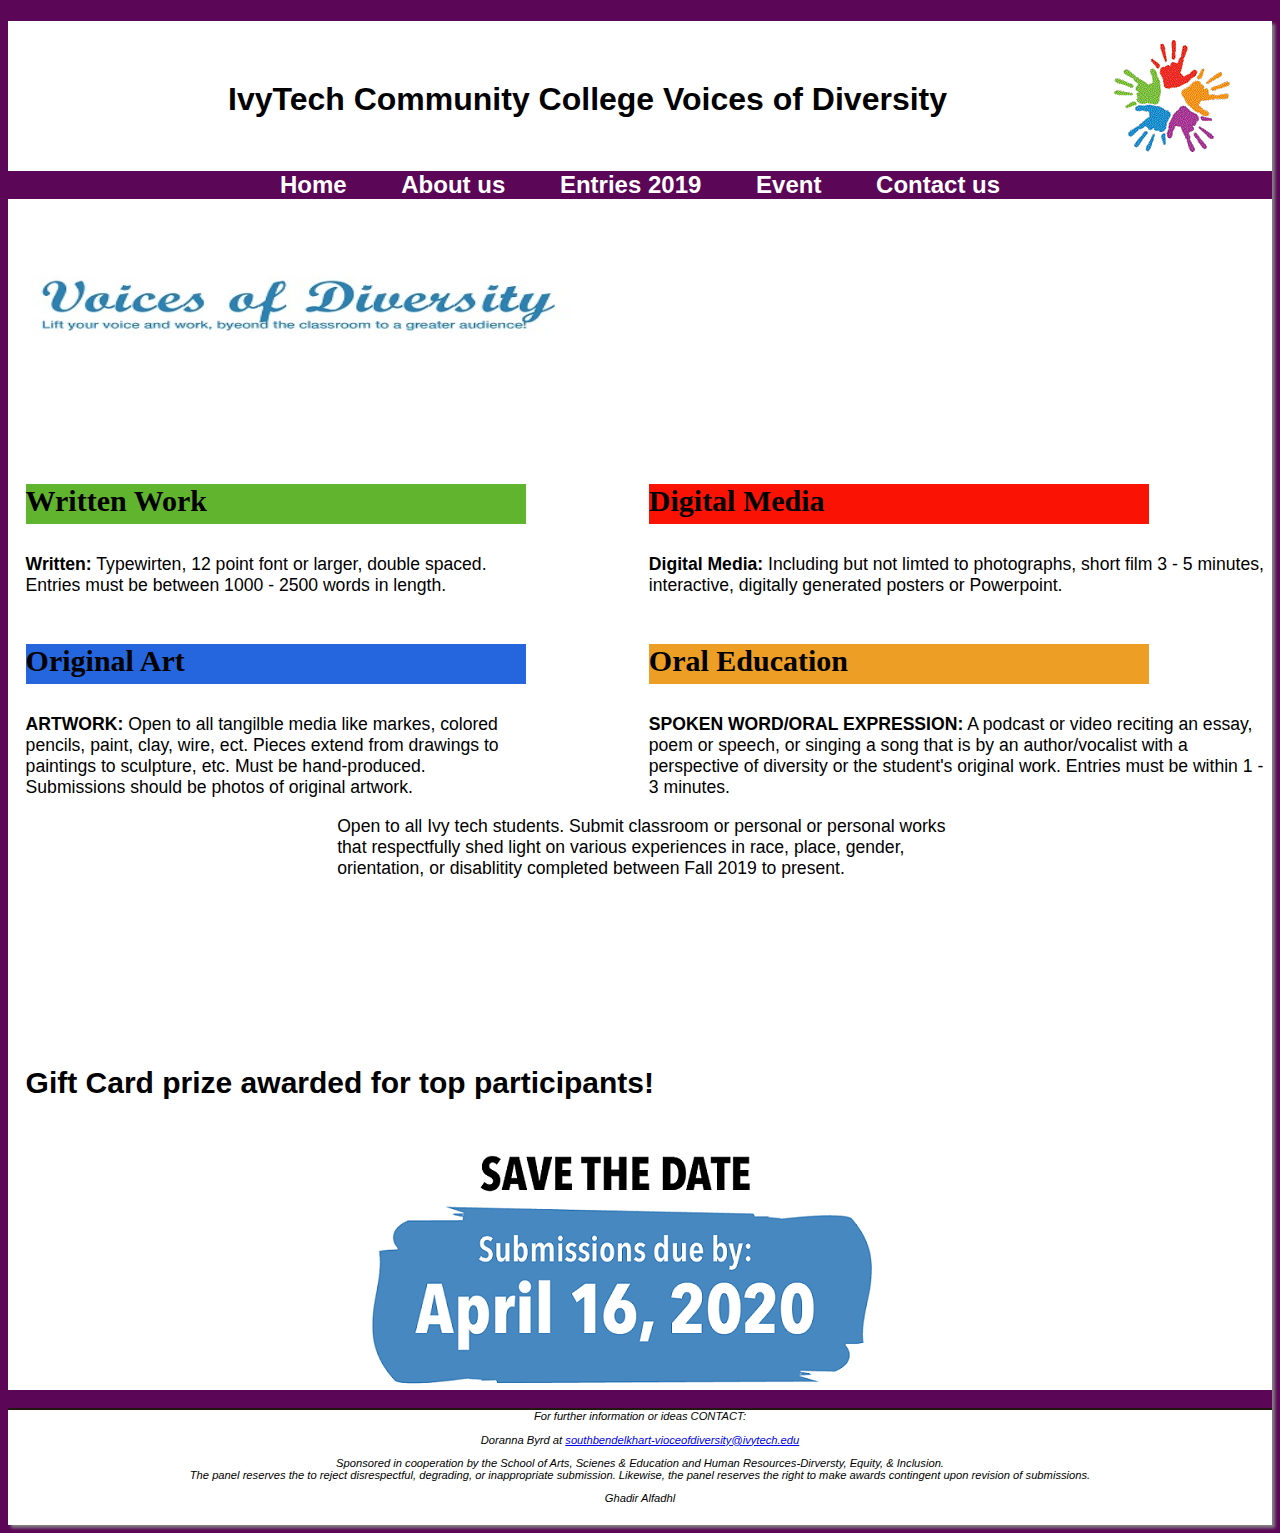
<file: Final/index.html>
<!DOCTYPE html>
<html lang="en">
<head>
<title> Voices of Diversity  </title>
<meta charset="utf-8">
<meta name="viewport" content="width=device-width, initial-scale=1.0">
<link rel= "stylesheet" href="style.css">
</head>	
<body>
<div id="wrap">
<header>
<h1> IvyTech Community College Voices of Diversity  </h1>
</header>
<nav>
 <ul>
	<li><a href="index.html">Home</a></li>
	<li><a href="about.html">About us </a>
		<ul>
         <li><a> Our Team </a></li>
         <li><a> Resources </a></li>
        </ul> 
	</li> 			  
         <li><a href="entries.html"> Entries 2019 </a>
		      <ul>
                  <li><a> Written Work</a></li>
                  <li><a> Digital Media </a></li>
                   <li><a> Oral Exression </a></li>
                    <li><a> Original Art </a></li>
               </ul>
			   </li> 
	     <li><a href="event.html">Event</a></li>       
         <li><a href="contact.html"> Contact us</a></li> 			  
			 
</ul>
</nav>
<main>
<div>
	<img src="images/voicess.jpg" width="550px" height="250px" id="voices"/>
</div> 
      
	
<div class="main-col"> 
<h3 id="rectangler">Written Work </h3>  


<p><b>Written:</b> Typewirten, 12 point font or larger, double spaced. Entries must be between 1000 - 2500 words in length.  </p>
</div>

<div class="side-col">
<h3 id="rectangler2"> Digital Media</h3>
<p><b> Digital Media:</b> Including but not limted to photographs, short film 3 - 5 minutes, interactive, digitally generated posters or Powerpoint.</p>
 </div>
 
<div class="side-col">
 <h3 id="rectangler3">Oral Education</h3>
<p><b>SPOKEN WORD/ORAL EXPRESSION:</b> A podcast or video reciting an essay, poem or speech, or singing a song that is by an author/vocalist with a perspective of diversity or the student's original work. Entries must be within 1 - 3 minutes. </p>
 </div>
 
<div class="main-col">  
 <h3 id="rectangler4">Original Art</h3>
  <p><b>ARTWORK:</b> Open to all tangilble media like markes, colored pencils, paint, clay, wire, ect. Pieces extend from drawings to paintings to sculpture, etc. Must be hand-produced. Submissions should be photos of original artwork.</p>
</div>



<br><br>


<div id="center">
 <p> Open to all Ivy tech students. Submit classroom or personal or personal works that respectfully shed light on various experiences in race, place, gender, orientation, or disablitity completed between Fall 2019 to present. </p>
</div>
<h5> Gift Card prize awarded for top participants! </h5>

<div id="details"> </div>



</main>
 
 <br>

<footer>
           For further information or ideas CONTACT: 
    <p> Doranna Byrd at <a href="mailto:southbendelkhart-vioceofdiversity@ivytech.edu">southbendelkhart-vioceofdiversity@ivytech.edu</a>
     </p>
	 <p> Sponsored in cooperation by the School of Arts, Scienes & Education and Human Resources-Dirversty, Equity, & Inclusion. <br>
	     The panel reserves the to reject disrespectful, degrading, or inappropriate submission. Likewise, the panel reserves the right to make awards contingent upon revision of submissions.	 </p>
         <p> Ghadir Alfadhl </p>

</footer>
</div>
</body>

</html>
</file>
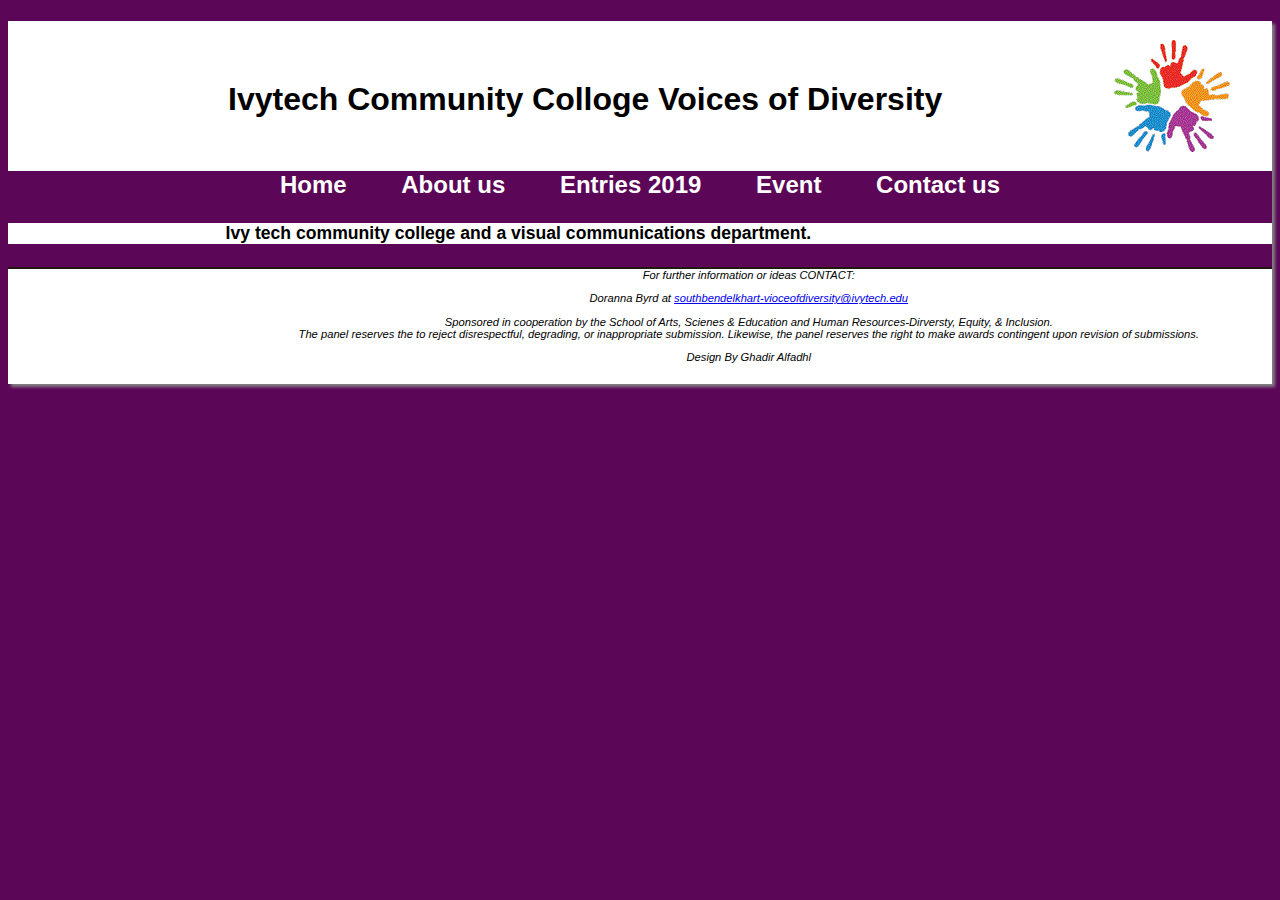
<file: Final/about.html>
<!DOCTYPE html>
<html lang="en">
<head>
<title> Voices of Diversity  </title>
<meta charset="utf-8">
<link rel= "stylesheet" href="style.css">
</head>
<body>
<div id="wrap">
<header>
<h1> Ivytech Community Colloge Voices of Diversity  </h1>
</header>
<nav>
 <ul>
	     <li><a href="index.html">Home</a></li>
		 <li><a href="about.html">About us </a>
		      <ul>
                <li><a> Our Team </a></li>
                <li><a> Resources </a></li>
                </ul> 
		  </li> 			  
         <li><a href="entries.html"> Entries 2019 </a>
		      <ul>
                  <li><a> Written Work</a></li>
                  <li><a> Digital Media </a></li>
                   <li><a> Oral Exression </a></li>
                    <li><a> Original Art </a></li>
               </ul>
			   </li> 
	     <li><a href="event.html">Event</a></li>       
         <li><a href="contact.html"> Contact us </a></li> 			  
			 
</ul>
</nav>
<main>
<div id="Ivy"> </div>
<h4>Ivy tech community college and a visual communications department.</h4>









</main>









<footer>
          For further information or ideas CONTACT: 
    <p> Doranna Byrd at <a href="mailto:southbendelkhart-vioceofdiversity@ivytech.edu">southbendelkhart-vioceofdiversity@ivytech.edu</a>
     </p>
	 <p> Sponsored in cooperation by the School of Arts, Scienes & Education and Human Resources-Dirversty, Equity, & Inclusion. <br>
	     The panel reserves the to reject disrespectful, degrading, or inappropriate submission. Likewise, the panel reserves the right to make awards contingent upon revision of submissions.
	 </p>
	            <p> Design By Ghadir Alfadhl</p>
</footer>















</div>
</body>

</html>
</file>
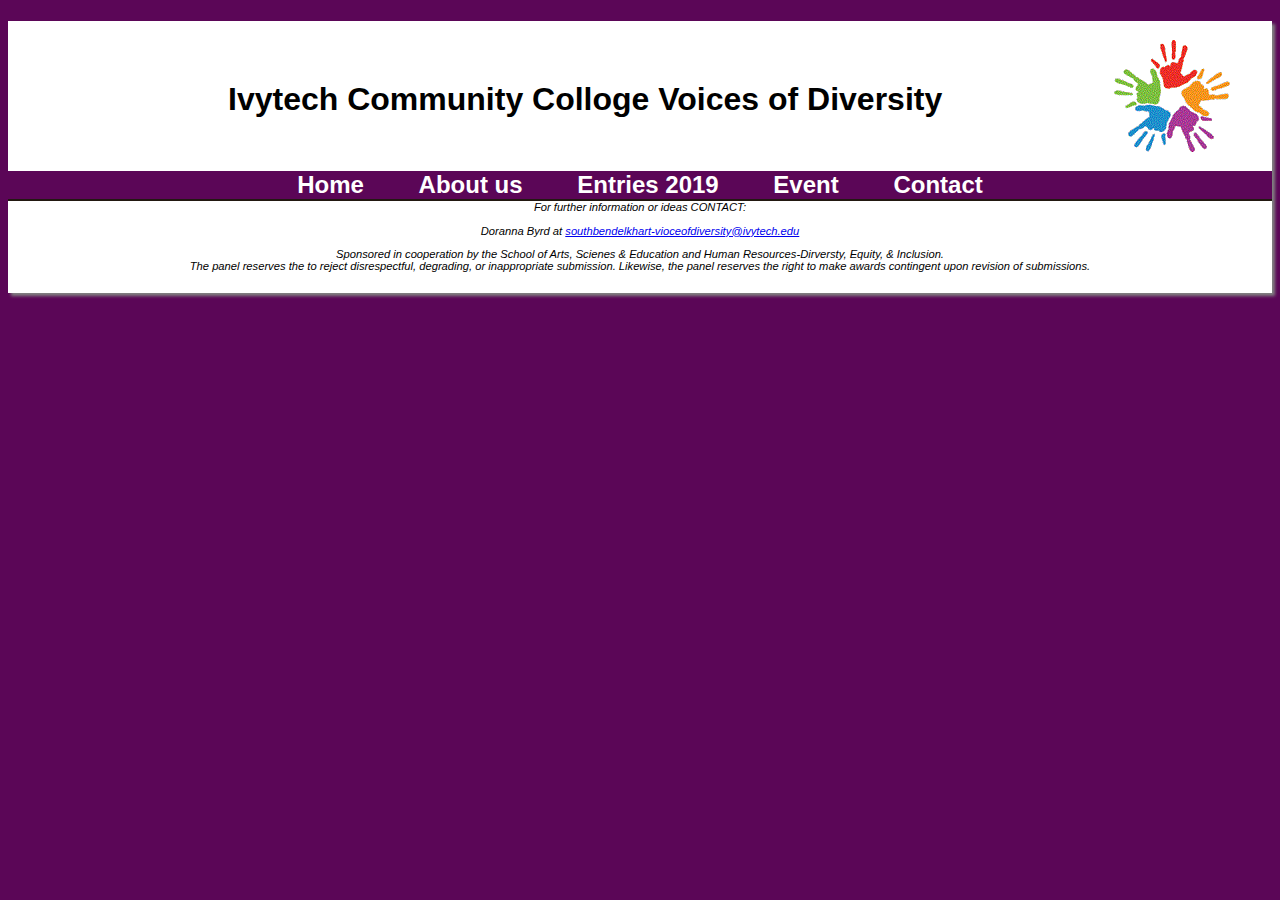
<file: Final/art.html>
<!DOCTYPE html>
<html lang="en">
<head>
<title> Voices of Diversity  </title>
<meta charset="utf-8">
<meta name="viewport" content="width=device-width, initial-scale=1.0">
<link rel= "stylesheet" href="style.css">
</head>
<body>
<div id="wrap">
<header>
<h1> Ivytech Community Colloge Voices of Diversity </h1>
</header>
<nav>
 <ul>
	     <li><a href="index.html">Home</a></li>
		 <li><a href="about.html">About us </a>
		      <ul>
                <li><a> Our Team </a></li>
                <li><a> Resources </a></li>
                </ul> 
		  </li> 			  
         <li><a href="entries.html"> Entries 2019 </a>
		      <ul>
                  <li><a href="written.html"> Written Work</a></li>
                  <li><a href="digital.html"> Digital Media </a></li>
                   <li><a href="oral.html"> Oral Exression </a></li>
                   <li><a href="art.html"> Original Art </a></li>
               </ul>
			   </li> 
	     <li><a href="event.html">Event</a></li>       
         <li><a href="contact.html"> Contact </a></li> 			  
			 
</ul>
</nav>



<footer>
          For further information or ideas CONTACT: 
    <p> Doranna Byrd at <a href="mailto:southbendelkhart-vioceofdiversity@ivytech.edu">southbendelkhart-vioceofdiversity@ivytech.edu</a>
     </p>
	 <p> Sponsored in cooperation by the School of Arts, Scienes & Education and Human Resources-Dirversty, Equity, & Inclusion. <br>
	     The panel reserves the to reject disrespectful, degrading, or inappropriate submission. Likewise, the panel reserves the right to make awards contingent upon revision of submissions.
	 </p>
</footer>


















</div>
</body>

</html>
</file>
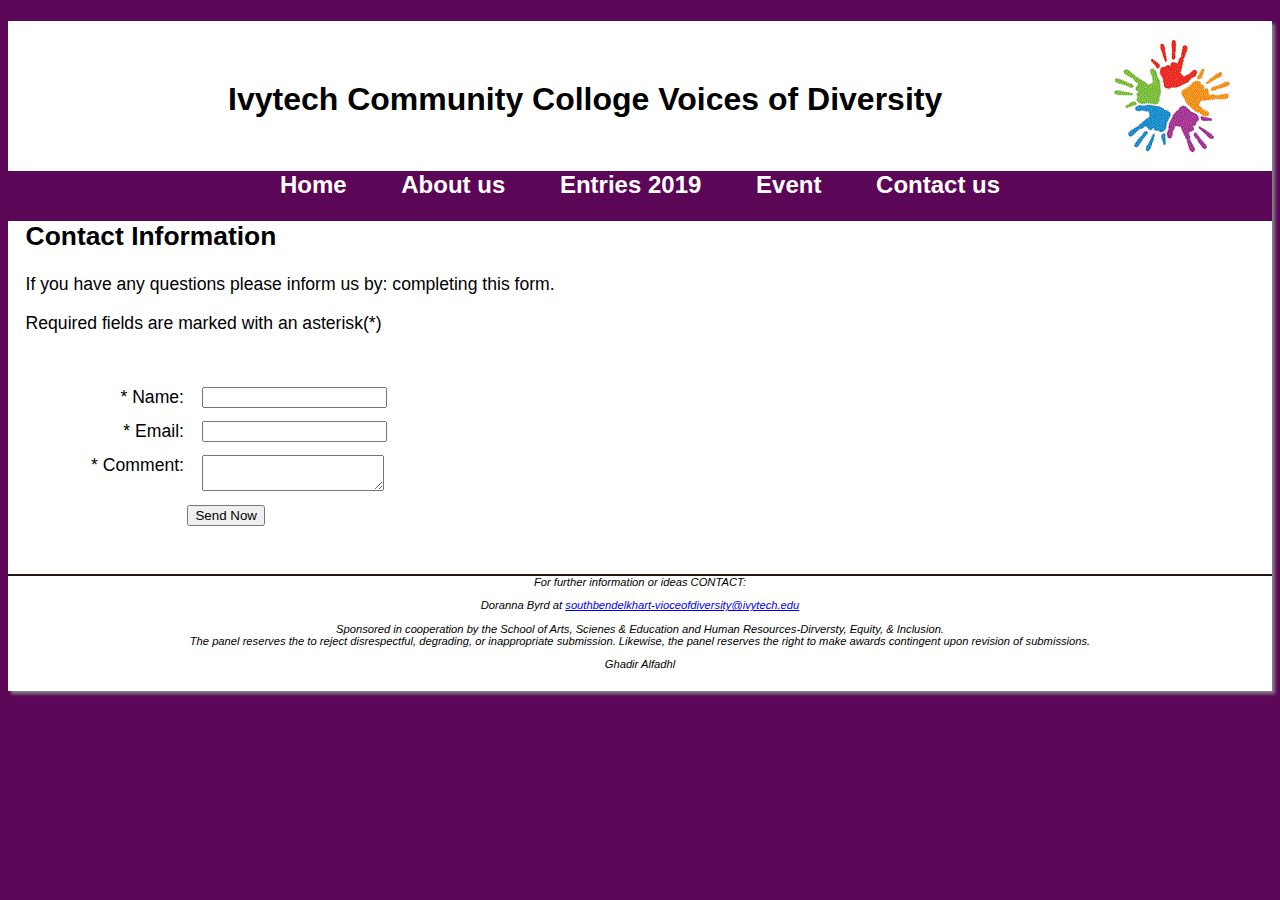
<file: Final/contact.html>
<!DOCTYPE html>
<html lang="en">
<head>
<title> Voices of Diversity  </title>
<meta charset="utf-8">
<meta name="viewport" content="width=device-width, initial-scale=1.0">
<link rel= "stylesheet" href="style.css">
</head>
<body>
<div id="wrap">
<header>
<h1> Ivytech Community Colloge Voices of Diversity  </h1>
</header>
<nav>
 <ul>
	     <li><a href="index.html">Home</a></li>
		 <li><a href="about.html">About us </a>
		      <ul>
                <li><a> Our Team </a></li>
                <li><a> Resources </a></li>
                </ul> 
		  </li> 			  
         <li><a href="entries.html"> Entries 2019 </a>
		      <ul>
                  <li><a> Written Work</a></li>
                  <li><a> Digital Media </a></li>
                   <li><a> Oral Exression </a></li>
                    <li><a> Original Art </a></li>
               </ul>
			   </li> 
	     <li><a href="event.html">Event</a></li>       
         <li><a href="contact.html"> Contact us </a></li> 			  
			 
</ul>
</nav>
<main>

<h2>Contact Information</h2>

<p>If you have any questions please inform us by: completing this form. </p>
<p>Required fields are marked with an asterisk(*)</p>

<form method="post" action=" ">
				<label for="myName">* Name:</label>
				<input type="text" name="myName" id="myName" required>
				<label for="myEmail">* Email:</label>
				<input type="email" name="myEmail" id="myEmail" required>
				<label for="myExperience">* Comment:</label>
				<textarea name="myExperience" id="myExperience" cols="20" rows="2" required></textarea>
				<input type="submit" value="Send Now" id="mySubmit">
			</form>



</main>






<footer>
          For further information or ideas CONTACT: 
    <p> Doranna Byrd at <a href="mailto:southbendelkhart-vioceofdiversity@ivytech.edu">southbendelkhart-vioceofdiversity@ivytech.edu</a>
     </p>
	 <p> Sponsored in cooperation by the School of Arts, Scienes & Education and Human Resources-Dirversty, Equity, & Inclusion. <br>
	     The panel reserves the to reject disrespectful, degrading, or inappropriate submission. Likewise, the panel reserves the right to make awards contingent upon revision of submissions.
	 </p>
	          <p>Ghadir Alfadhl</p>
</footer>


















</div>
</body>

</html>
</file>
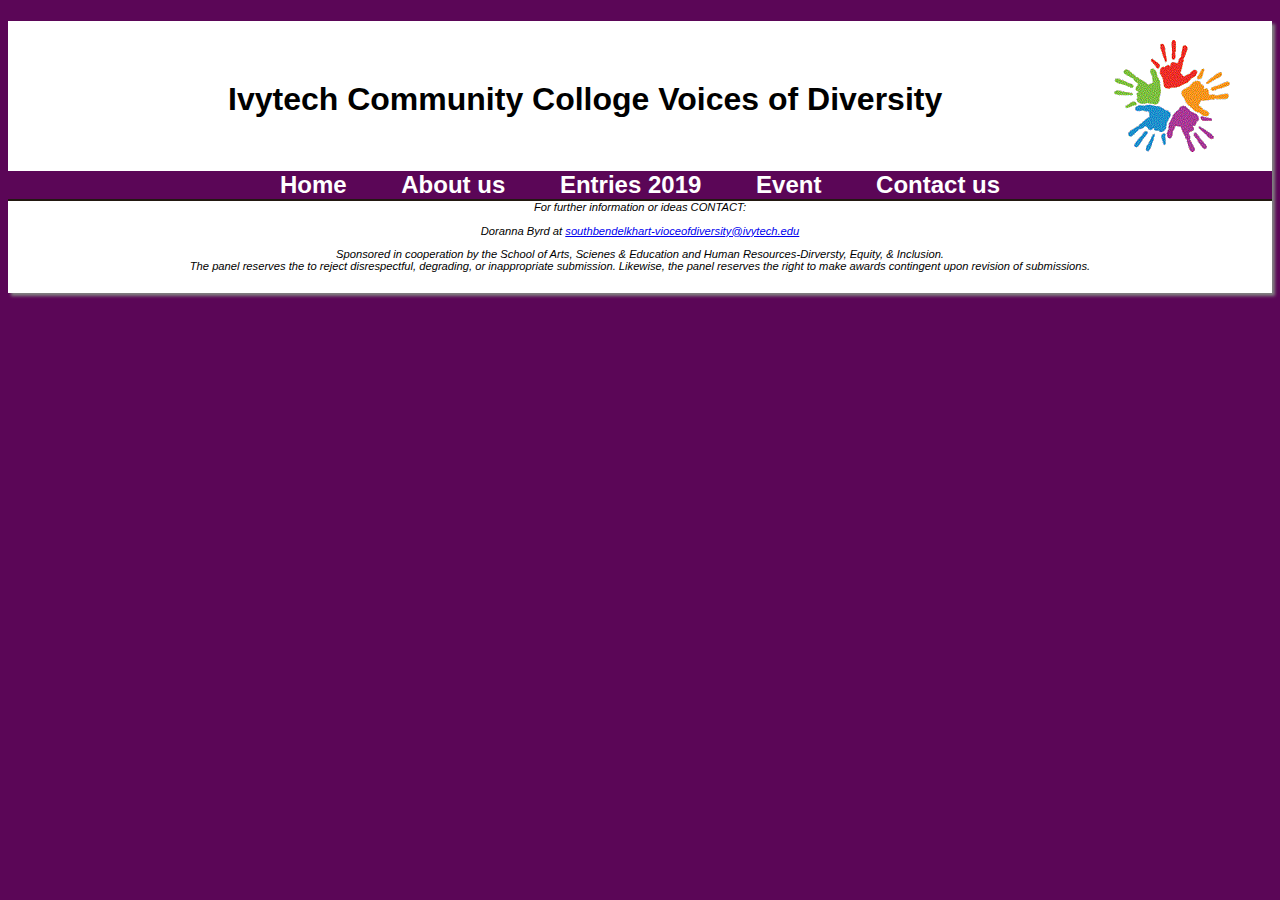
<file: Final/digital.html>
<!DOCTYPE html>
<html lang="en">
<head>
<title> Voices of Diversity  </title>
<meta charset="utf-8">
<meta name="viewport" content="width=device-width, initial-scale=1.0">
<link rel= "stylesheet" href="style.css">
</head>
<body>
<div id="wrap">
<header>
<h1> Ivytech Community Colloge Voices of Diversity </h1>
</header>
<nav>
 <ul>
	     <li><a href="index.html">Home</a></li>
		 <li><a href="about.html">About us </a>
		      <ul>
                <li><a> Our Team </a></li>
                <li><a> Resources </a></li>
                </ul> 
		  </li> 			  
         <li><a href="entries.html"> Entries 2019 </a>
		      <ul>
                  <li><a href="written.html"> Written Work</a></li>
                  <li><a href="digital.html"> Digital Media </a></li>
                   <li><a href="oral.html"> Oral Exression </a></li>
                   <li><a href="art.html"> Original Art </a></li>
               </ul>
			   </li> 
	     <li><a href="event.html">Event</a></li>       
         <li><a href="contact.html"> Contact us </a></li> 			  
			 
</ul>
</nav>

<footer>
          For further information or ideas CONTACT: 
    <p> Doranna Byrd at <a href="mailto:southbendelkhart-vioceofdiversity@ivytech.edu">southbendelkhart-vioceofdiversity@ivytech.edu</a>
     </p>
	 <p> Sponsored in cooperation by the School of Arts, Scienes & Education and Human Resources-Dirversty, Equity, & Inclusion. <br>
	     The panel reserves the to reject disrespectful, degrading, or inappropriate submission. Likewise, the panel reserves the right to make awards contingent upon revision of submissions.
	 </p>
</footer>


















</div>
</body>

</html>
</file>
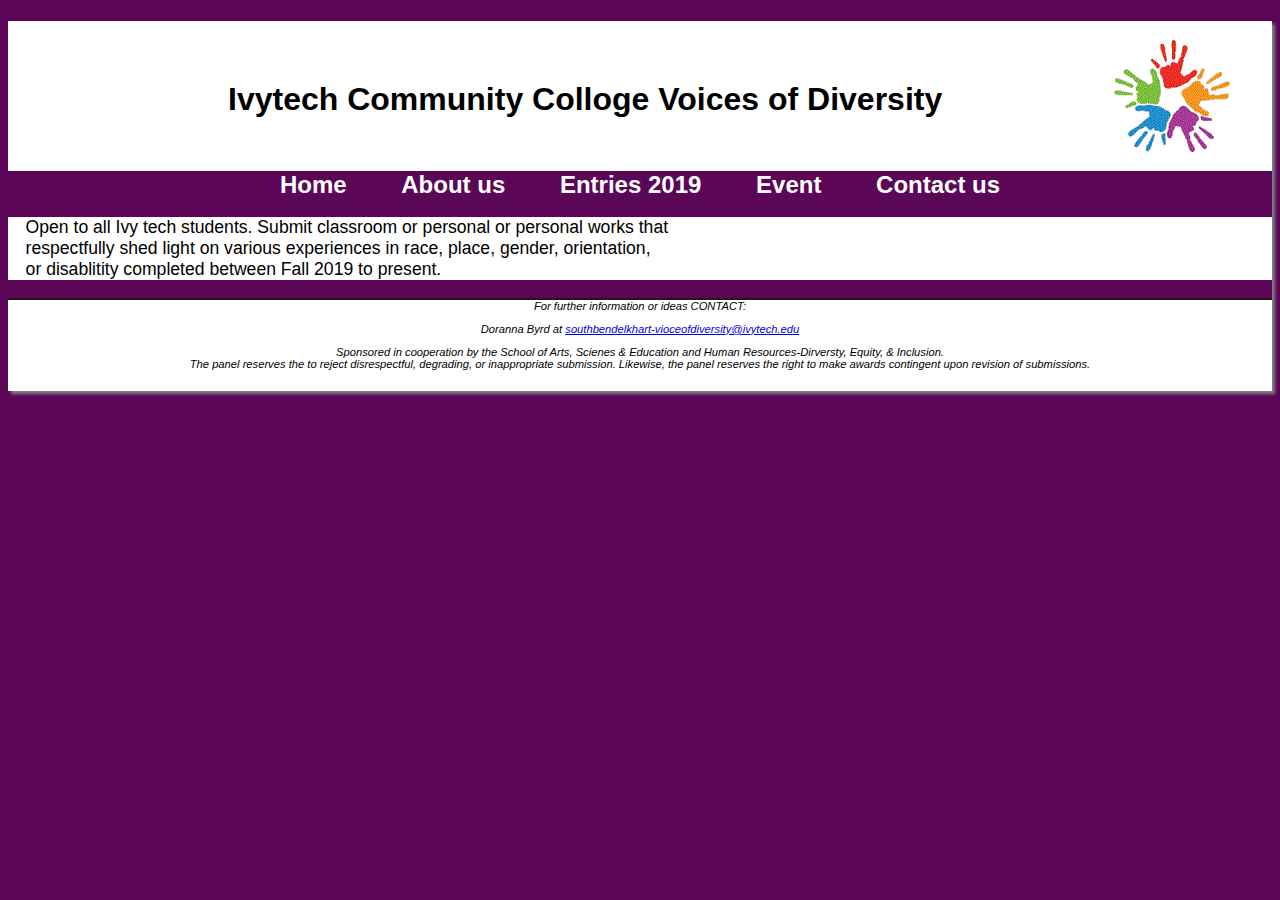
<file: Final/entries.html>
<!DOCTYPE html>
<html lang="en">
<head>
<title> Voices of Diversity  </title>
<meta charset="utf-8">
<meta name="viewport" content="width=device-width, initial-scale=1.0">
<link rel= "stylesheet" href="style.css">
</head>
<body>
<div id="wrap">
<header>
<h1> Ivytech Community Colloge Voices of Diversity </h1>
</header>
<nav>
 <ul>
	     <li><a href="index.html">Home</a></li>
		 <li><a href="about.html">About us </a>
		      <ul>
                <li><a> Our Team </a></li>
                <li><a> Resources </a></li>
                </ul> 
		  </li> 			  
         <li><a href="entries.html"> Entries 2019 </a>
		      <ul>
                  <li><a href="written.html"> Written Work</a></li>
                  <li><a href="digital.html"> Digital Media </a></li>
                   <li><a href="oral.html"> Oral Exression </a></li>
                   <li><a href="art.html"> Original Art </a></li>
               </ul>
			   </li> 
	     <li><a href="event.html">Event</a></li>       
         <li><a href="contact.html"> Contact us </a></li> 			  
			 
</ul>
</nav>

<main>
<div id="figure"></div> 
      <div class="center"> <p> Open to all Ivy tech students. Submit classroom or personal or personal works that <br>
          respectfully shed light on various experiences in race, place, gender, orientation, <br>
		              or disablitity completed between Fall 2019 to present. </p>
		  </div>

</main>








<footer>
          For further information or ideas CONTACT: 
    <p> Doranna Byrd at <a href="mailto:southbendelkhart-vioceofdiversity@ivytech.edu">southbendelkhart-vioceofdiversity@ivytech.edu</a>
     </p>
	 <p> Sponsored in cooperation by the School of Arts, Scienes & Education and Human Resources-Dirversty, Equity, & Inclusion. <br>
	     The panel reserves the to reject disrespectful, degrading, or inappropriate submission. Likewise, the panel reserves the right to make awards contingent upon revision of submissions.
	 </p>
</footer>
















</div>
</body>

</html>
</file>
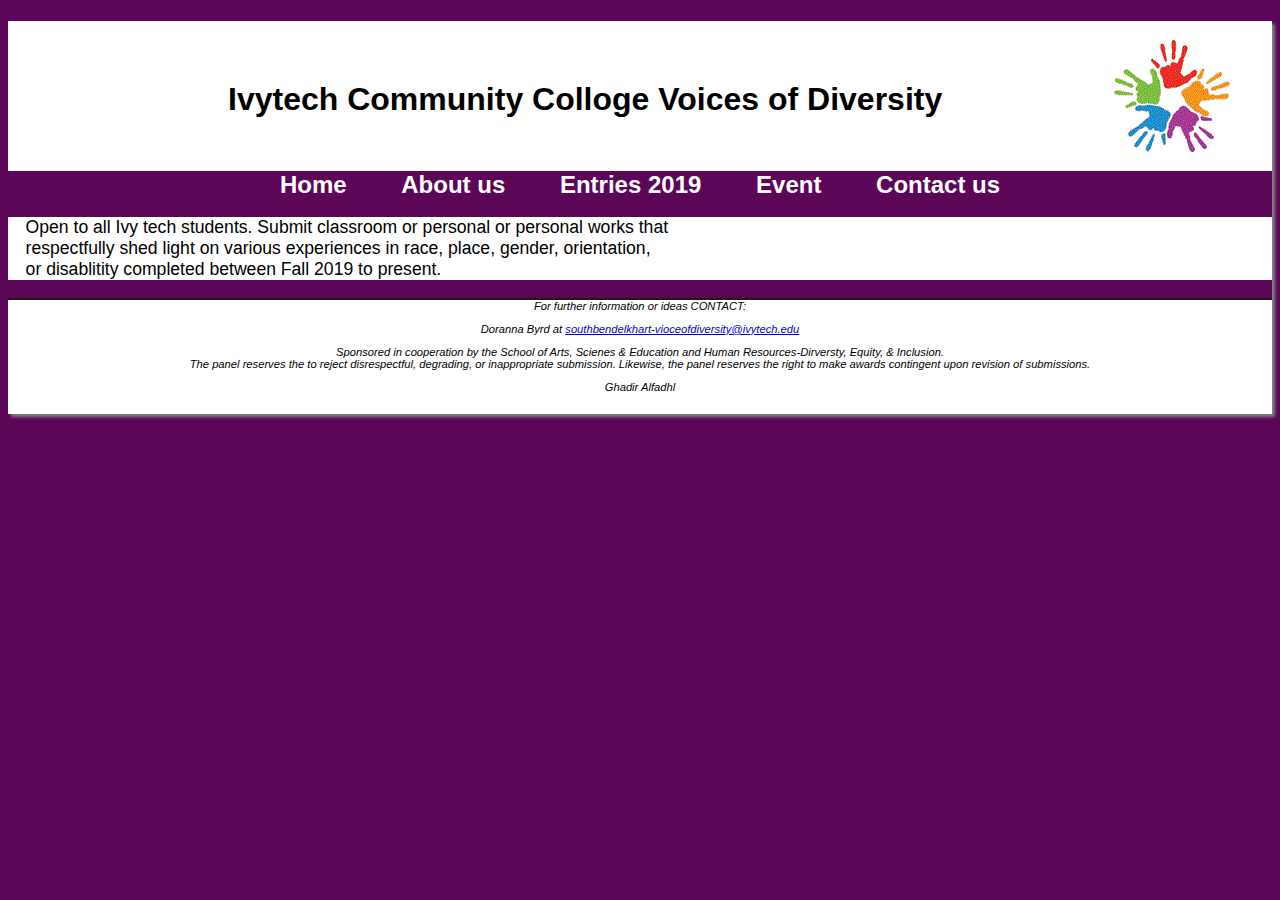
<file: Final/event.html>
<!DOCTYPE html>
<html lang="en">
<head>
<title> Voices of Diversity  </title>
<meta charset="utf-8">
<meta name="viewport" content="width=device-width, initial-scale=1.0">
<link rel= "stylesheet" href="style.css">
</head>
<body>
<div id="wrap">
<header>
<h1> Ivytech Community Colloge Voices of Diversity  </h1>
</header>
<nav>
 <ul>
	     <li><a href="index.html">Home</a></li>
		 <li><a href="about.html">About us </a>
		      <ul>
                <li><a> Our Team </a></li>
                <li><a> Resources </a></li>
                </ul> 
		  </li> 			  
         <li><a href="entries.html"> Entries 2019 </a>
		      <ul>
                  <li><a> Written Work</a></li>
                  <li><a> Digital Media </a></li>
                   <li><a> Oral Exression </a></li>
                    <li><a> Original Art </a></li>
               </ul>
			   </li> 
	     <li><a href="event.html">Event</a></li>       
         <li><a href="contact.html"> Contact us </a></li> 			  
			 
</ul>
</nav>
<main>
<div id="figure"></div> 
      <div class="center"> <p> Open to all Ivy tech students. Submit classroom or personal or personal works that <br>
          respectfully shed light on various experiences in race, place, gender, orientation, <br>
		              or disablitity completed between Fall 2019 to present. </p>
		  </div>

</main>










<footer>
          For further information or ideas CONTACT: 
    <p> Doranna Byrd at <a href="mailto:southbendelkhart-vioceofdiversity@ivytech.edu">southbendelkhart-vioceofdiversity@ivytech.edu</a>
     </p>
	 <p> Sponsored in cooperation by the School of Arts, Scienes & Education and Human Resources-Dirversty, Equity, & Inclusion. <br>
	     The panel reserves the to reject disrespectful, degrading, or inappropriate submission. Likewise, the panel reserves the right to make awards contingent upon revision of submissions.
	 </p>
	              <p>Ghadir Alfadhl</p>
</footer>







</div>
</body>

</html>
</file>
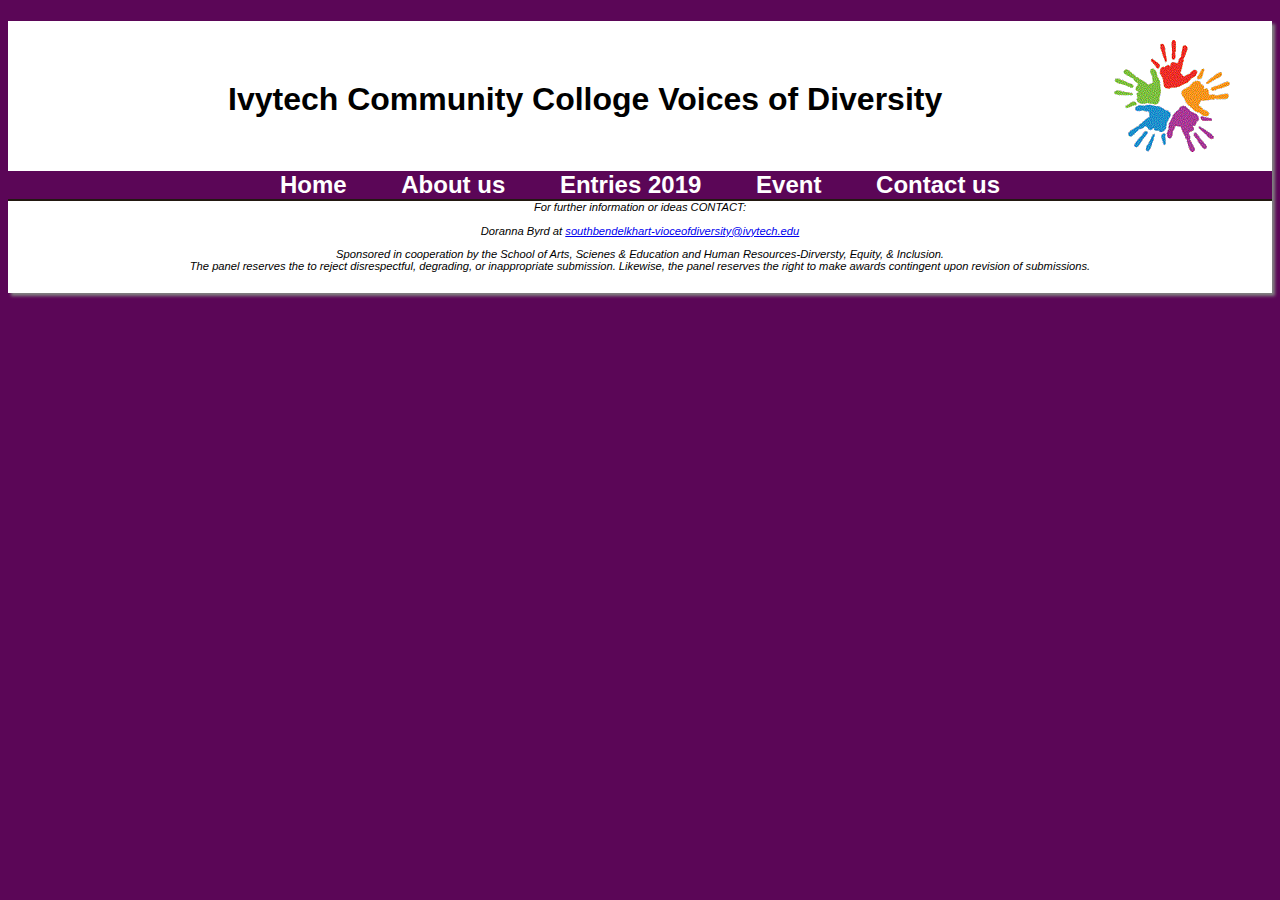
<file: Final/oral.html>
<!DOCTYPE html>
<html lang="en">
<head>
<title> Voices of Diversity  </title>
<meta charset="utf-8">
<meta name="viewport" content="width=device-width, initial-scale=1.0">
<link rel= "stylesheet" href="style.css">
</head>
<body>
<div id="wrap">
<header>
<h1> Ivytech Community Colloge Voices of Diversity </h1>
</header>
<nav>
 <ul>
	     <li><a href="index.html">Home</a></li>
		 <li><a href="about.html">About us </a>
		      <ul>
                <li><a> Our Team </a></li>
                <li><a> Resources </a></li>
                </ul> 
		  </li> 			  
         <li><a href="entries.html"> Entries 2019 </a>
		      <ul>
                  <li><a href="written.html"> Written Work</a></li>
                  <li><a href="digital.html"> Digital Media </a></li>
                   <li><a href="oral.html"> Oral Exression </a></li>
                   <li><a href="art.html"> Original Art </a></li>
               </ul>
			   </li> 
	     <li><a href="event.html">Event</a></li>       
		 
         <li><a href="contact.html"> Contact us </a></li> 			  
			 
</ul>
</nav>

<footer>
          For further information or ideas CONTACT: 
    <p> Doranna Byrd at <a href="mailto:southbendelkhart-vioceofdiversity@ivytech.edu">southbendelkhart-vioceofdiversity@ivytech.edu</a>
     </p>
	 <p> Sponsored in cooperation by the School of Arts, Scienes & Education and Human Resources-Dirversty, Equity, & Inclusion. <br>
	     The panel reserves the to reject disrespectful, degrading, or inappropriate submission. Likewise, the panel reserves the right to make awards contingent upon revision of submissions.
	 </p>
</footer>


















</div>
</body>

</html>
</file>
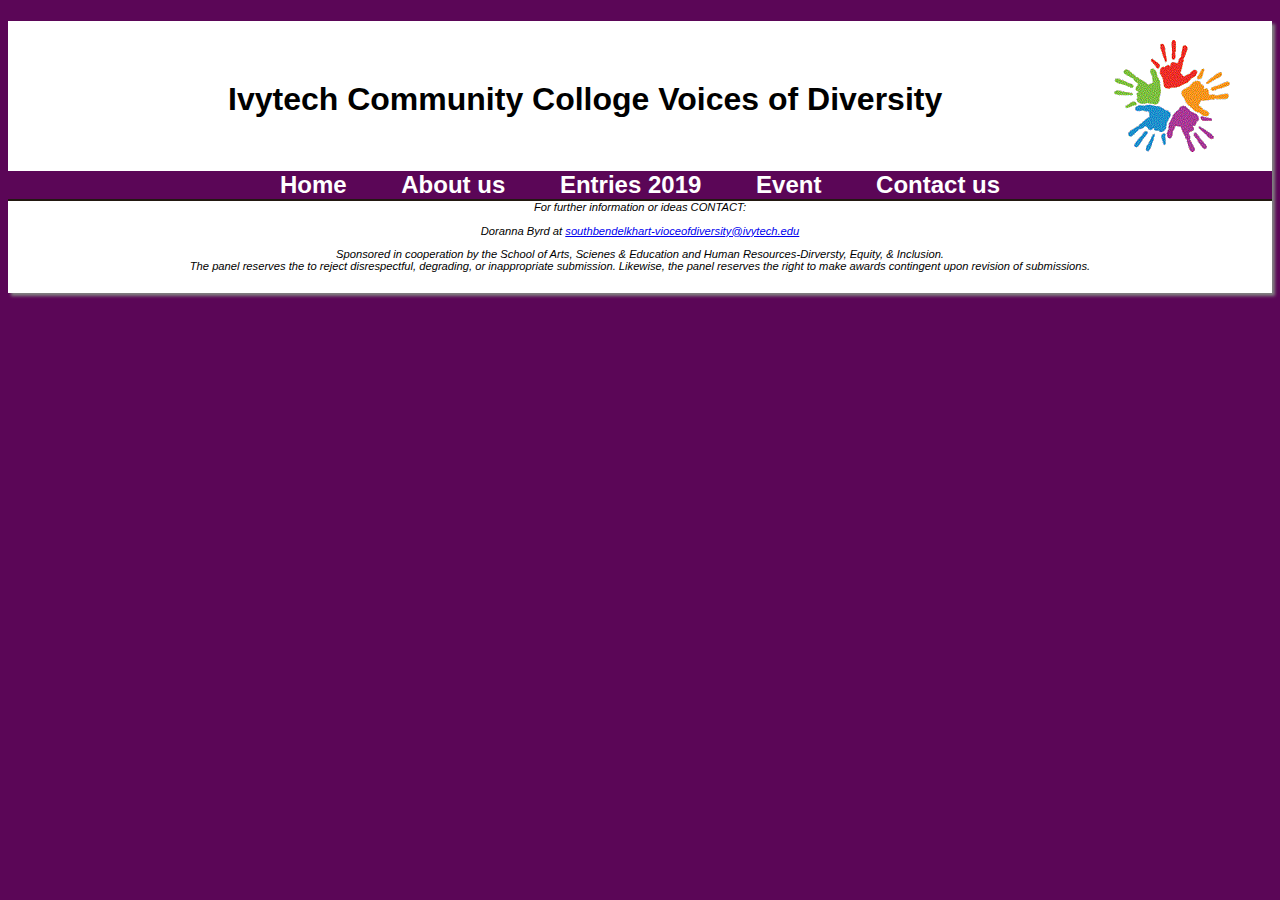
<file: Final/written.html>
<!DOCTYPE html>
<html lang="en">
<head>
<title> Voices of Diversity  </title>
<meta charset="utf-8">
<meta name="viewport" content="width=device-width, initial-scale=1.0">
<link rel= "stylesheet" href="style.css">
</head>
<body>
<div id="wrap">
<header>
<h1> Ivytech Community Colloge Voices of Diversity </h1>
</header>
<nav>
 <ul>
	     <li><a href="index.html">Home</a></li>
		 <li><a href="about.html">About us </a>
		      <ul>
                <li><a> Our Team </a></li>
                <li><a> Resources </a></li>
                </ul> 
		  </li> 			  
         <li><a href="entries.html"> Entries 2019 </a>
		      <ul>
                  <li><a href="written.html"> Written Work</a></li>
                  <li><a href="digital.html"> Digital Media </a></li>
                   <li><a href="oral.html"> Oral Exression </a></li>
                   <li><a href="art.html"> Original Art </a></li>
               </ul>
			   </li> 
	     <li><a href="event.html">Event</a></li>       
         <li><a href="contact.html"> Contact us </a></li> 			  
			 
</ul>
</nav>


<footer>
          For further information or ideas CONTACT:
    <p> Doranna Byrd at <a href="mailto:southbendelkhart-vioceofdiversity@ivytech.edu">southbendelkhart-vioceofdiversity@ivytech.edu</a>
     </p> </h5>
	 <p> Sponsored in cooperation by the School of Arts, Scienes & Education and Human Resources-Dirversty, Equity, & Inclusion. <br>
	     The panel reserves the to reject disrespectful, degrading, or inappropriate submission. Likewise, the panel reserves the right to make awards contingent upon revision of submissions.
	 </p>
</footer>


















</div>
</body>

</html>
</file>
<file: Final/style.css>
* { box-sizing: border-box;
}
header, nav, main, footer {
	     display: block;
}	
body { 
       background-color: #5b0657;
       font-family: Arial, sans-serif, Times-New-Roman, Courier New;	   
	   color: black;		   
}


nav { 
	color: #FFFFFF; 
	float: none;
	  font-size: 1.5em;
	  text-align: center;
	  position: relative; 
	  background-color: #5b0657;
}

nav ul { padding: 0; 
		 margin: 0;
		 list-style-type: none; 
		 color: #FFF;
}

nav ul ul { position: absolute;
			background-color: #5b0657;
			color: #FFF;
			padding: 0;
			text-align: left;
			display: none;
}

nav ul ul li { border: 1px solid #00005D; 
			   display: block;
			   margin-left: 0; 
			   font-size: 0.9em; 
}

nav li:hover ul { display: block; }
nav li { display: inline-block; }
nav a { text-decoration: none;
		padding: 1em;
		width: 8em; 
		font-weight: bold; 
}
nav a:visited { color: #FFF; }

nav a:link { color: #FFF; }

nav a:hover { color: #808080; }


header {
	background-image: url("images/logo.gif");
	background-repeat: no-repeat;
	background-position: right;
	background-color: #FFF;
	height:  150px;
}

#Ivy {
	background-image: url ("images/Ivytech_logo.jpg");
	height: 150px;
	width: 200px;
    float: left;
	background-repeat: no-repeat;	
}
#voices {
	border: none;
	padding: 5px;
	margin-left: auto;
		
}

h1 { 
	 padding-top: 60px;
	 padding-left: 220px;
     
}
h3 {
	font-family: Script MT Bold;
	color: black;
	font-size: 30px;
}

#rectangler {
	     height: 40px;
		 width: 500px;
		 background-color:  #61b42e;
	
	
}

#rectangler2 {
	height: 40px;
	width: 500px;
	background-color:  #fa1304;
	
}

#rectangler3  {
	  height: 40px;
	  width: 500px;
	  background-color:  #ed9e24;
	
}

#rectangler4 {
	    height: 40px;
	    width: 500px;
	    background-color:  #2566df;

}
#details {
	background-image: url("images/Save the date.png");
	height: 240px;
	width: 900px;
	border: none;
	padding: 5px;
	background-repeat: no-repeat;
	margin-left: auto;
	
}

h5 {
	
	padding-top: 60px;
	font-size: 30px;
	margin-left: auto;
    margin-right: auto;
}
	
#center {  
		
          text-align: auto;
		  padding-bottom: 60px;
		  margin-left: auto;
          margin-right: auto;
          width: 50%;	
		clear: both;
}

main {
	padding-left: 1em;
	display: block;
	background-color: #FFF;
	font-size: 1.1em;

}

#wrap {
	width: 100%;
	margin: auto;
	min-width: 900px;
	max-width: 1280px;
	box-shadow: 3px 3px 3px #828282;

    
}




footer {
         background-color: #FFF;
		 font-style: italic;
         font-size: .70em;
		 text-align: center;
         border-top: 2px solid #221811;
	     padding-bottom: 10px;		 
}


#mobile { display: inline; }
#desktop { display: none; }	

form {
	padding: 2em;
}

label {
	display: block;
	float: left;
	text-align: right;
	width: 8em;
	padding-right: 1em;
}

#mySubmit {
	margin-left: 9.5em;
}

input, textarea {
	display: block;
	margin-bottom: 1em;
}

.main-col {  
        float: left;
		width: 500px;
	
}

.side-col {
	float: right;
	width: 50%;
	
}
@media only screen and (max-width: 1024px) {
	body { 
       background-image: none; 
	   margin: 0;
       
}
	 #wrap { 
	          width: auto;
	          margin: 0;
			  padding: 0;
			  min-width: 0;
			  box-shadow: none; 
	  }
	  
	h1 { 
	 margin-top: 0; 
	 margin-bottom: 1em; 
	 padding-top: 1em; 
	 font-size: 2.5em; 
	 margin-left: 2em;
	 }
	nav { float: none; width: auto; padding-top: 0; margin: 10px; font-size: 1.3em; }
	nav li { display: inline-block; }
	nav a { padding: 1em; width: 8em; font-weight: bold; border-style: none; }
	nav ul { padding: 0; margin: 0; }
	#Ivy, #desktop, #mobile { margin: 0; padding: 0;  }
	main { margin: 0; font-size: 90%; }
	
}
@media only screen and (max-width: 768px) {
	header { background-image: none; height: 150px; text-align: center; }
	nav { margin: 0; }
	nav a { display: block; padding: 0.2em; width: auto; border-bottom: 1px solid; }
	nav li { display: block; }
	main { padding-top: 1px; }
	h1, h2 { font-size: 1.5em; text-align: center; float: none; margin: 0; padding: 0; padding-top: 2em; }
	#Ivy, #desktop, #mobile { background-image: none; height: auto; }
	#mobile { display: inline; }
	#desktop { display: none; }
}
</file>
